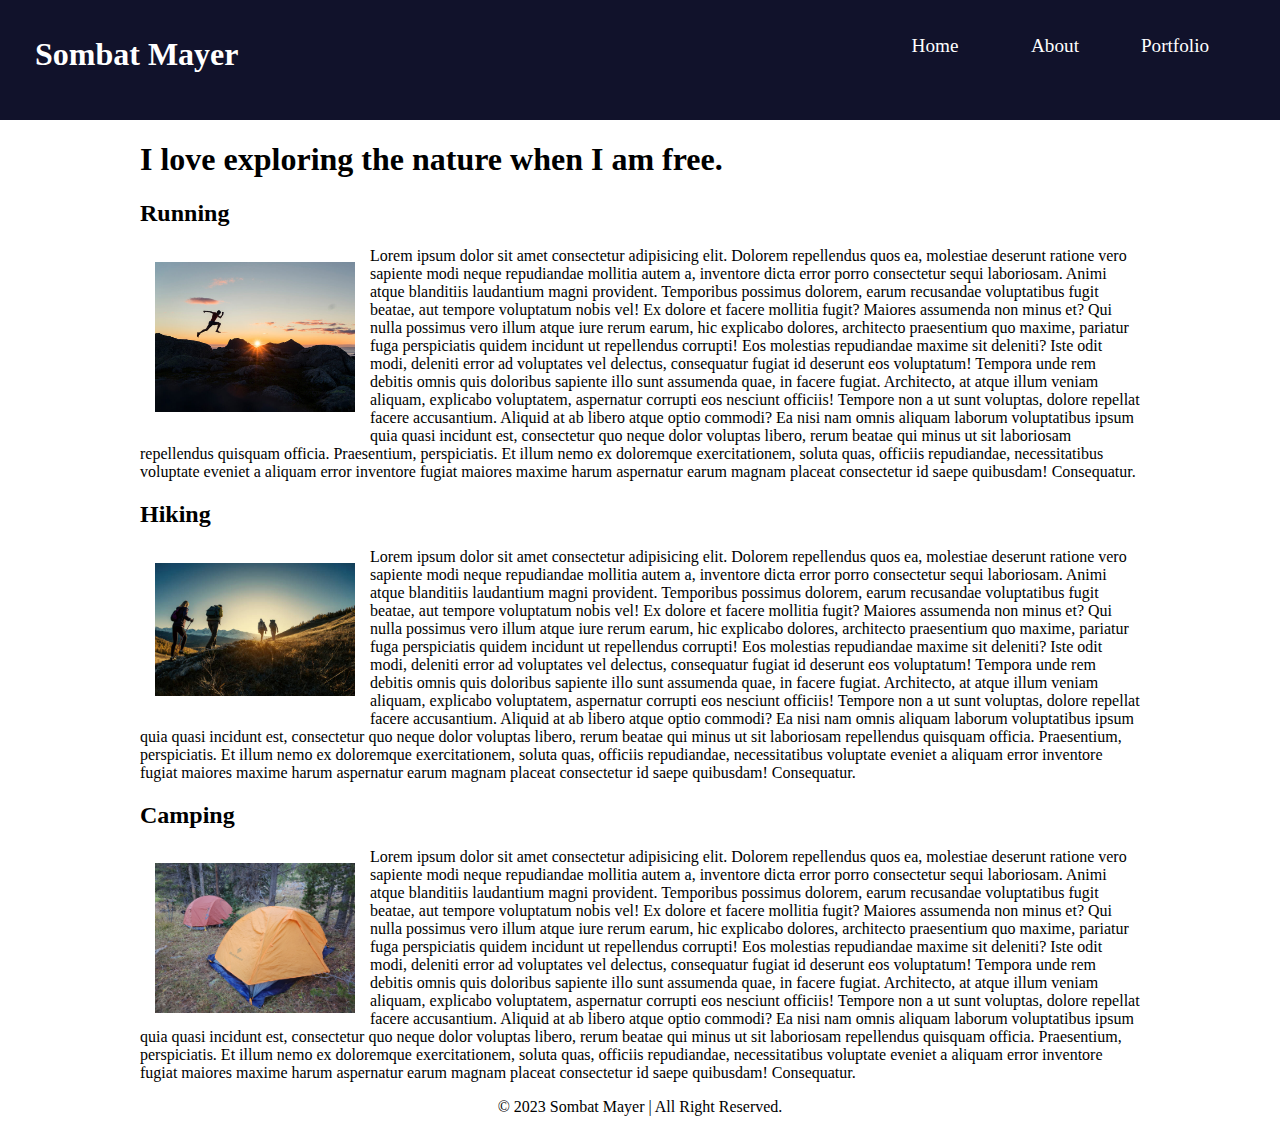
<file: about.html>
<!DOCTYPE html>
<html lang="en">
  <head>
    <meta charset="UTF-8" />
    <meta http-equiv="X-UA-Compatible" content="IE=edge" />
    <meta name="viewport" content="width=device-width, initial-scale=1.0" />
    <title>About</title>

    <link rel="stylesheet" href="syle.css" />

    <link rel="stylesheet" href="about.css" />

    <script src="personal_web.js"></script>
  </head>
  <body>
    <div class="nav-header">
      <div class="left-navbar">
        <h1>Sombat Mayer</h1>
      </div>

      <div class="right-navbar">
        <div class="links-wrapper">
          <div class="nav-link">
            <a href="index.html">Home</a>
          </div>

          <div class="nav-link">
            <a href="about.html">About</a>
          </div>

          <div class="nav-link">
            <a href="portfolio.html">Portfolio</a>
          </div>
        </div>
      </div>
    </div>

    <div class="about-me-wrapper">
      <div class="about-content">
        <h1>I love exploring the nature when I am free.</h1>

        <div class="activities-wrapper">
          <div class="activity">
            <h2>Running</h2>

            <div class="image-wrapper">
              <img src="images/running.jpg" alt="running" />
            </div>

            <p>
              Lorem ipsum dolor sit amet consectetur adipisicing elit. Dolorem
              repellendus quos ea, molestiae deserunt ratione vero sapiente modi
              neque repudiandae mollitia autem a, inventore dicta error porro
              consectetur sequi laboriosam. Animi atque blanditiis laudantium
              magni provident. Temporibus possimus dolorem, earum recusandae
              voluptatibus fugit beatae, aut tempore voluptatum nobis vel! Ex
              dolore et facere mollitia fugit? Maiores assumenda non minus et?
              Qui nulla possimus vero illum atque iure rerum earum, hic
              explicabo dolores, architecto praesentium quo maxime, pariatur
              fuga perspiciatis quidem incidunt ut repellendus corrupti! Eos
              molestias repudiandae maxime sit deleniti? Iste odit modi,
              deleniti error ad voluptates vel delectus, consequatur fugiat id
              deserunt eos voluptatum! Tempora unde rem debitis omnis quis
              doloribus sapiente illo sunt assumenda quae, in facere fugiat.
              Architecto, at atque illum veniam aliquam, explicabo voluptatem,
              aspernatur corrupti eos nesciunt officiis! Tempore non a ut sunt
              voluptas, dolore repellat facere accusantium. Aliquid at ab libero
              atque optio commodi? Ea nisi nam omnis aliquam laborum
              voluptatibus ipsum quia quasi incidunt est, consectetur quo neque
              dolor voluptas libero, rerum beatae qui minus ut sit laboriosam
              repellendus quisquam officia. Praesentium, perspiciatis. Et illum
              nemo ex doloremque exercitationem, soluta quas, officiis
              repudiandae, necessitatibus voluptate eveniet a aliquam error
              inventore fugiat maiores maxime harum aspernatur earum magnam
              placeat consectetur id saepe quibusdam! Consequatur.
            </p>
          </div>

          <div class="activity">
            <h2>Hiking</h2>

            <div class="image-wrapper">
              <img src="images/hiking.jpg" alt="hiking" />
            </div>

            <p>
              Lorem ipsum dolor sit amet consectetur adipisicing elit. Dolorem
              repellendus quos ea, molestiae deserunt ratione vero sapiente modi
              neque repudiandae mollitia autem a, inventore dicta error porro
              consectetur sequi laboriosam. Animi atque blanditiis laudantium
              magni provident. Temporibus possimus dolorem, earum recusandae
              voluptatibus fugit beatae, aut tempore voluptatum nobis vel! Ex
              dolore et facere mollitia fugit? Maiores assumenda non minus et?
              Qui nulla possimus vero illum atque iure rerum earum, hic
              explicabo dolores, architecto praesentium quo maxime, pariatur
              fuga perspiciatis quidem incidunt ut repellendus corrupti! Eos
              molestias repudiandae maxime sit deleniti? Iste odit modi,
              deleniti error ad voluptates vel delectus, consequatur fugiat id
              deserunt eos voluptatum! Tempora unde rem debitis omnis quis
              doloribus sapiente illo sunt assumenda quae, in facere fugiat.
              Architecto, at atque illum veniam aliquam, explicabo voluptatem,
              aspernatur corrupti eos nesciunt officiis! Tempore non a ut sunt
              voluptas, dolore repellat facere accusantium. Aliquid at ab libero
              atque optio commodi? Ea nisi nam omnis aliquam laborum
              voluptatibus ipsum quia quasi incidunt est, consectetur quo neque
              dolor voluptas libero, rerum beatae qui minus ut sit laboriosam
              repellendus quisquam officia. Praesentium, perspiciatis. Et illum
              nemo ex doloremque exercitationem, soluta quas, officiis
              repudiandae, necessitatibus voluptate eveniet a aliquam error
              inventore fugiat maiores maxime harum aspernatur earum magnam
              placeat consectetur id saepe quibusdam! Consequatur.
            </p>
          </div>

          <div class="activity">
            <h2>Camping</h2>

            <div class="image-wrapper">
              <img src="images/camping.jpg" alt="camping" />
            </div>

            <p>
              Lorem ipsum dolor sit amet consectetur adipisicing elit. Dolorem
              repellendus quos ea, molestiae deserunt ratione vero sapiente modi
              neque repudiandae mollitia autem a, inventore dicta error porro
              consectetur sequi laboriosam. Animi atque blanditiis laudantium
              magni provident. Temporibus possimus dolorem, earum recusandae
              voluptatibus fugit beatae, aut tempore voluptatum nobis vel! Ex
              dolore et facere mollitia fugit? Maiores assumenda non minus et?
              Qui nulla possimus vero illum atque iure rerum earum, hic
              explicabo dolores, architecto praesentium quo maxime, pariatur
              fuga perspiciatis quidem incidunt ut repellendus corrupti! Eos
              molestias repudiandae maxime sit deleniti? Iste odit modi,
              deleniti error ad voluptates vel delectus, consequatur fugiat id
              deserunt eos voluptatum! Tempora unde rem debitis omnis quis
              doloribus sapiente illo sunt assumenda quae, in facere fugiat.
              Architecto, at atque illum veniam aliquam, explicabo voluptatem,
              aspernatur corrupti eos nesciunt officiis! Tempore non a ut sunt
              voluptas, dolore repellat facere accusantium. Aliquid at ab libero
              atque optio commodi? Ea nisi nam omnis aliquam laborum
              voluptatibus ipsum quia quasi incidunt est, consectetur quo neque
              dolor voluptas libero, rerum beatae qui minus ut sit laboriosam
              repellendus quisquam officia. Praesentium, perspiciatis. Et illum
              nemo ex doloremque exercitationem, soluta quas, officiis
              repudiandae, necessitatibus voluptate eveniet a aliquam error
              inventore fugiat maiores maxime harum aspernatur earum magnam
              placeat consectetur id saepe quibusdam! Consequatur.
            </p>
          </div>
        </div>
      </div>
    </div>

    <div class="footer">
      &copy; 2023 Sombat Mayer &#124; All Right Reserved.
    </div>
  </body>
</html>
</file>
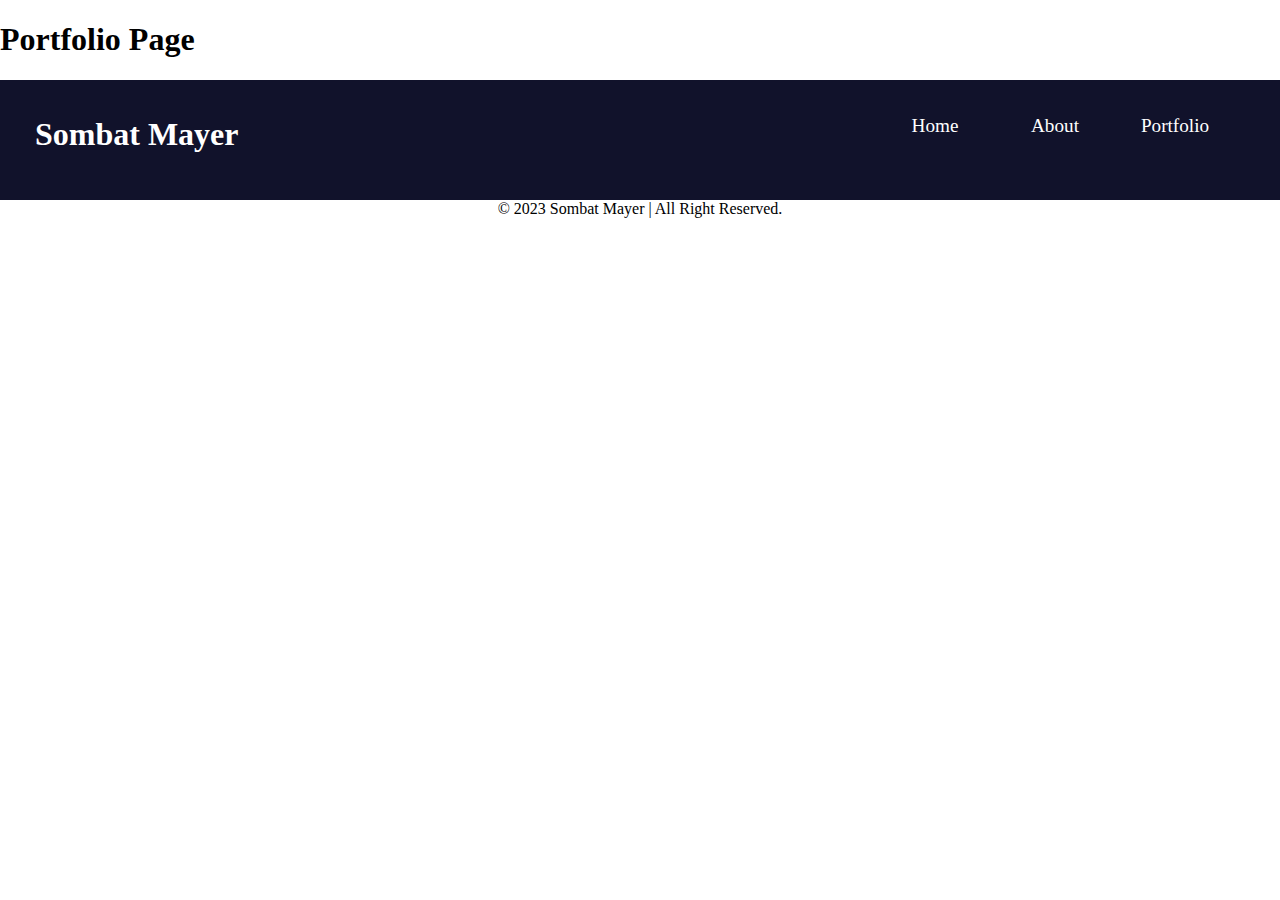
<file: portfolio.html>
<!DOCTYPE html>
<html lang="en">
<head>
    <meta charset="UTF-8">
    <meta http-equiv="X-UA-Compatible" content="IE=edge">
    <meta name="viewport" content="width=device-width, initial-scale=1.0">
    <title>Portfolio</title>

    <link rel="stylesheet" href="syle.css" />

    <script src="personal_web.js"></script>

</head>
<body>
    <h1>
        Portfolio Page
    </h1>

    <div class="nav-header">
      <div class="left-navbar">
        <h1>Sombat Mayer</h1>
      </div>

      <div class="right-navbar">
        <div class="links-wrapper">
          <div class="nav-link">
            <a href="index.html">Home</a>
          </div>

          <div class="nav-link">
            <a href="about.html">About</a>
          </div>

          <div class="nav-link">
            <a href="portfolio.html">Portfolio</a>
          </div>
        </div>
      </div>
    </div>

    <div class="footer">
        &copy; 2023 Sombat Mayer &#124; All Right Reserved.
    </div>

</body>
</html>
</file>
<file: syle.css>
body {
  margin: 0;
}

body > .nav-header {
  display: flex;
  justify-content: space-between;
  height: 120px;
  background-color: #11122b;
  color: #ffffff;
}

.left-navbar {
  margin: 5px;
  margin-left: 25px;
  padding: 10px;
}

.right-navbar > .links-wrapper {
  display: flex;
  justify-content: space-between;
  margin: 25px;
  margin-right: 35px;
  padding: 10px;
}

.right-navbar > .links-wrapper > .nav-link {
  width: 120px;
  text-align: center;
}

.links-wrapper > .nav-link a {
  color: #ffffff;
  text-decoration: none;
  font-size: 1.2em;
}

.links-wrapper > .nav-link a:hover {
  color: #cea125;
  letter-spacing: 2px;
  transition: 0.5s;
}

.links-wrapper > .nav-link a.active {
  border-bottom: 1px solid #cea125;
}

/* .links-wrapper > .nav-link a.active {
    border-bottom: 1px solid #cea125;
} */

.page-container {
  background-color: #cea125;
  color: #11122b;
  height: 550px;
  padding: 25px;
  align-items: center;
}

.page-container > .content-wrapper > .click-more a {
    font-weight: 900;
    text-decoration: none;
}

.page-container > .content-wrapper > .click-more a:hover {
    text-decoration: underline;
}


/* .page-container h1 {
  text-align: center;
} */

.page-container > .content-wrapper {
  width: 100vw;
  height: 450px;
}

.page-container > .content-wrapper > span > p {
    margin-right: 30px;
  padding-right: 10px;
}

.footer {
  text-align: center;
  height: 40px;
}
</file>
<file: about.css>
.about-me-wrapper {
    display: flex;
    justify-content: center;
}

.about-me-wrapper > .about-content {
    width: 1000px;
}

/* .about-me-wrapper > .about-content > .activities-wrapper{
    display: grid;
    grid-template-columns: 1fr 1fr;
} */

.about-me-wrapper img {
    float: left;
    width: 200px;
    padding: 15px;
}
</file>
